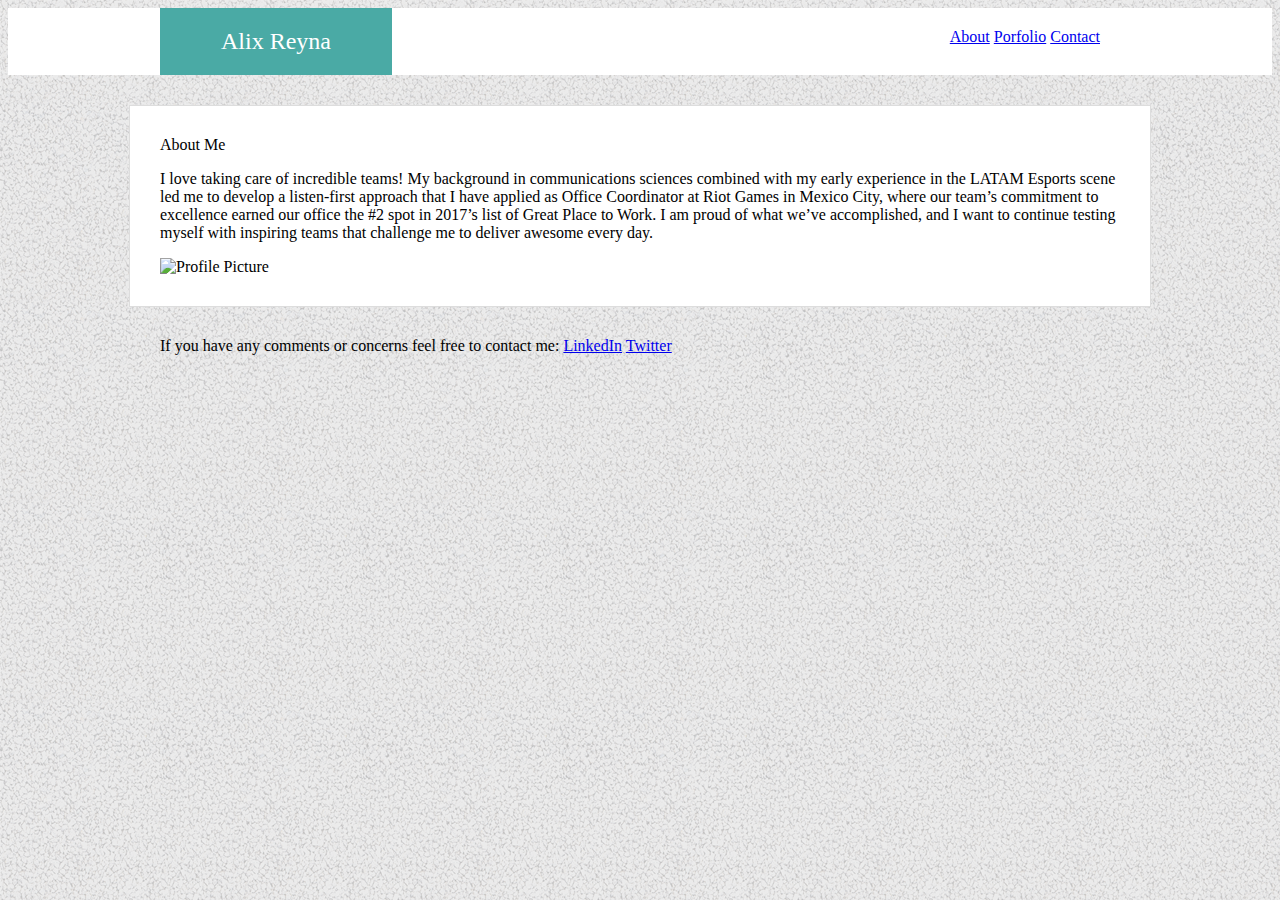
<file: index.html>
<!--This is how the code starts-->
<!DOCTYPE html>

<!--Language is important-->
<html lang="eng-us">

    <!--Here I put the head so I can link the stylesheet-->
    <head>
        <meta charset="utf-8" />
        <title>Alix Reyna Curriculum</title>
        <link rel="stylesheet" type="text/css" href="assets/css/style.css">
    </head>
    
    <!--This is a header, I use it like in a Word sheet, so it holds my name and my buttons-->
    <header>
        <section class="navigation">
        <!--I did a division in the header for my name-->
            <div class="name">Alix Reyna</div>
        
        <!--Here is navigation bar for my buttons, these will take me to the other pages-->
            <nav>
                <a href="About">About</a>
                <a href="Portfolio">Porfolio</a>
                <a href="Contact">Contact</a>
            </nav>
        </section>    
    </header>

    <!--Now the section of body will start here, withouth moving nothing on header-->
    <body> 
       <!--A section called container will have all the information and text about me-->
        <section class="container">
            <!--This division will separate the title of "about me" from the text-->
            <div>About Me</div>
            <!--And now the paragraph division, I don't know if I need it, I use this html thinking as it was made with legos and in my thinking is necessary-->
            <div>
                <p>I love taking care of incredible teams! My background in communications sciences combined with my early experience in the LATAM Esports scene led me to develop a listen-first approach that I have applied as Office Coordinator at Riot Games in Mexico City, where our team’s commitment to excellence earned our office the #2 spot in 2017’s list of Great Place to Work. I am proud of what we’ve accomplished, and I want to continue testing myself with inspiring teams that challenge me to deliver awesome every day. </p>
            </div>
            <img id="Profile" title="*Insert picture*" alt="Profile Picture">
        </section>
        
    </body>

    <!--Since I use header I used footer the same way-->
    <footer>
        If you have any comments or concerns feel free to contact me:
        <a target="_blank" href="https://www.linkedin.com/in/alix-reyna-flores-744a6095/">LinkedIn</a>
         <a target="_blank" href="https://twitter.com/Sardosardina">Twitter</a>
    </footer>
</html>
</file>
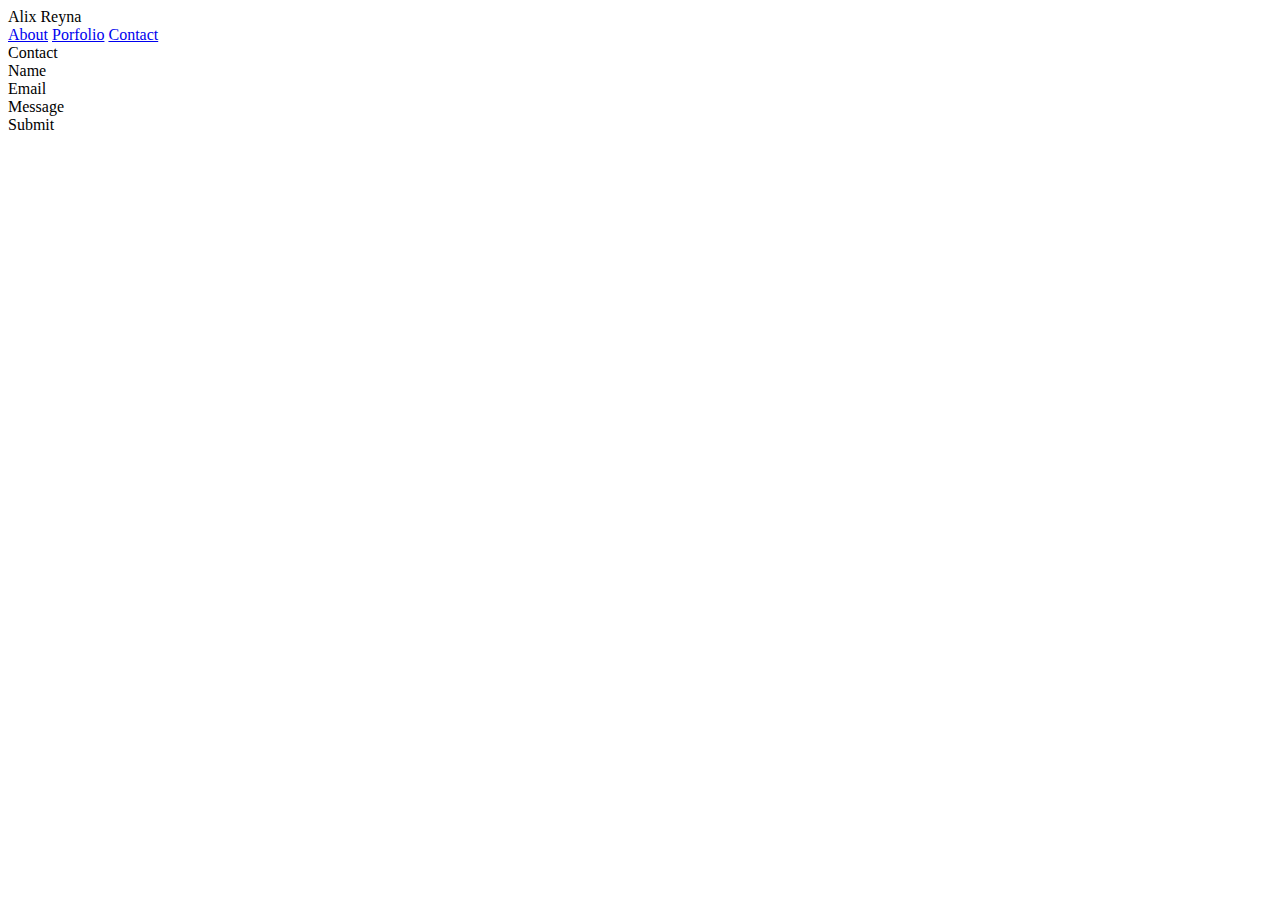
<file: contact.html>
<!DOCTYPE html>
<html lang="eng-us">
    <head>
        <meta charset="utf-8" />
        <title>Alix Reyna Curriculum</title>
    </head> 
    <body>
        
        <div class="name">Alix Reyna</div>
       
        <nav>
            <a href="About">About</a>
            <a href="Portfolio">Porfolio</a>
            <a href="Contact">Contact</a>
        </nav>

        <section class="container">
            <div>Contact</div>

            <div>Name</div>
            <div>Email</div>
            <div>Message</div>

            <div>Submit</div>
        </section>
    </body>
</html>
</file>
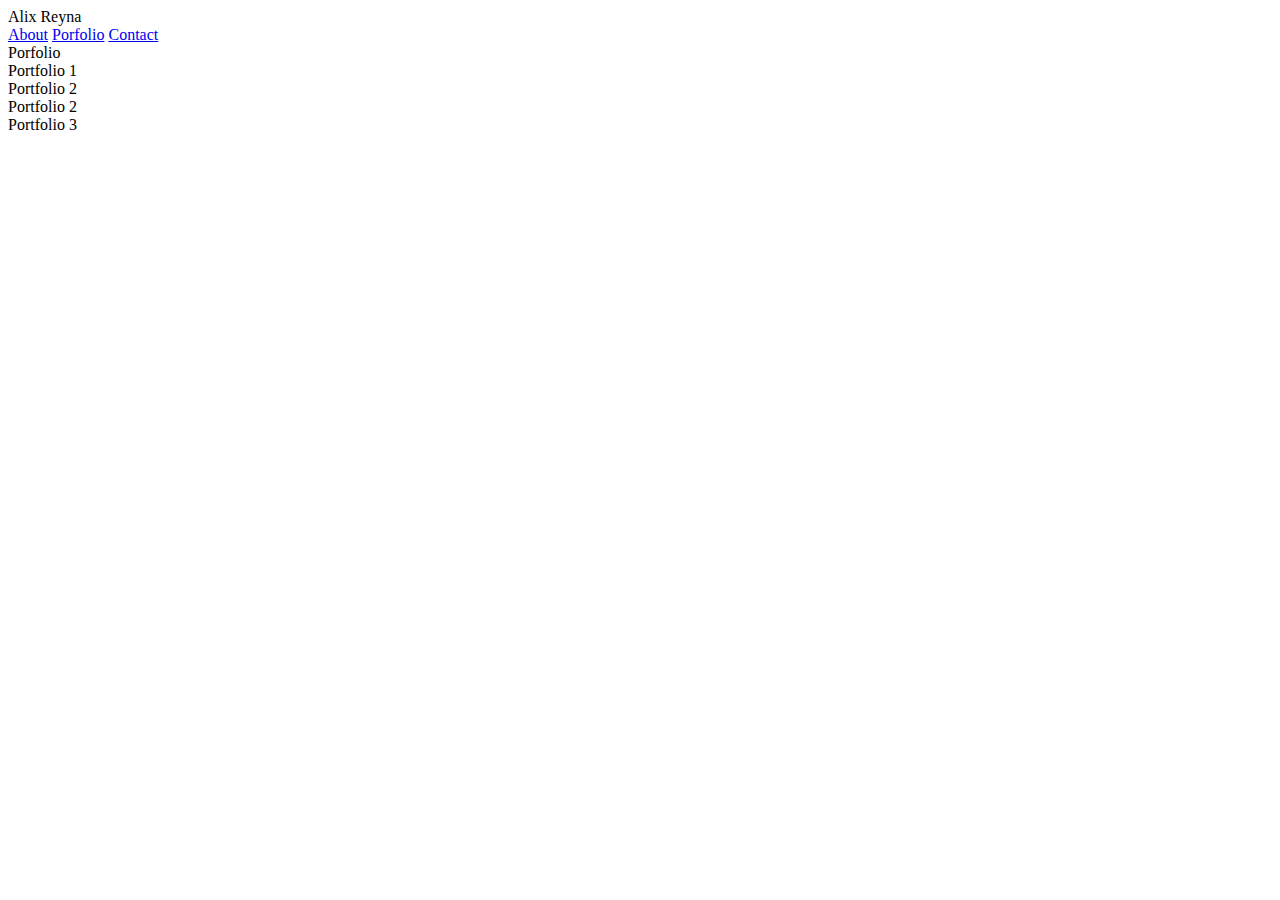
<file: portfolio.html>
<!DOCTYPE html>
<html lang="eng-us">
    <head>
        <meta charset="utf-8" />
        <title>Alix Reyna Portfolio</title>
    </head> 
    <body>
        <div class="name">Alix Reyna</div>
       
        <nav>
            <a href="About">About</a>
            <a href="Portfolio">Porfolio</a>
            <a href="Contact">Contact</a>
        </nav>

        <section class="container">
            <div id="PortfolioTitle">Porfolio</div>
            <div class="Portfolio">Portfolio 1</div>
            <div class="Portfolio">Portfolio 2</div>
            <div class="Portfolio">Portfolio 2</div>
            <div class="Portfolio">Portfolio 3</div>
        </section>


    </body>
</html>
</file>
<file: assets/css/style.css>
header{ 
    border: #cccccc;
    margin:0 auto;
    background-color:#ffffff;
    position: relative;
    z-index: 1;
    overflow: hidden;
}

.navigation{
    width: 960px;
    margin: 0 auto;
}

nav{
    float: right; 
    padding: 20px;
    overflow: hidden;
}

.name{
    background-color: #4aaaa5;
    color: white;
    float:left;
    width:20%;
    left: 30%;
    right: 30%;
    padding:20px;
    text-align:center;
    font-family: 'Georgia', 'Times New Roman', Times, serif;
    font-size: 24px;
    border: 1px;
    
}

.button{
    font-family: 'Arial', 'Helvetica Neue', Arial, Helvetica, sans-serif;
    color: #777777;
    float: right;
    margin: 5px;
    padding: 15px;
}

.container{
    overflow: hidden;
    border: solid 1px;
    border-color: #dddddd;
    background-color: #ffffff;
    clear:both;
    width: 960px;
    margin:30px auto;
    padding:30px;
}

body{
    background-image: url("../images/gravel.png");
}

footer{
    width:960px;
    margin:0 auto;
}
</file>
